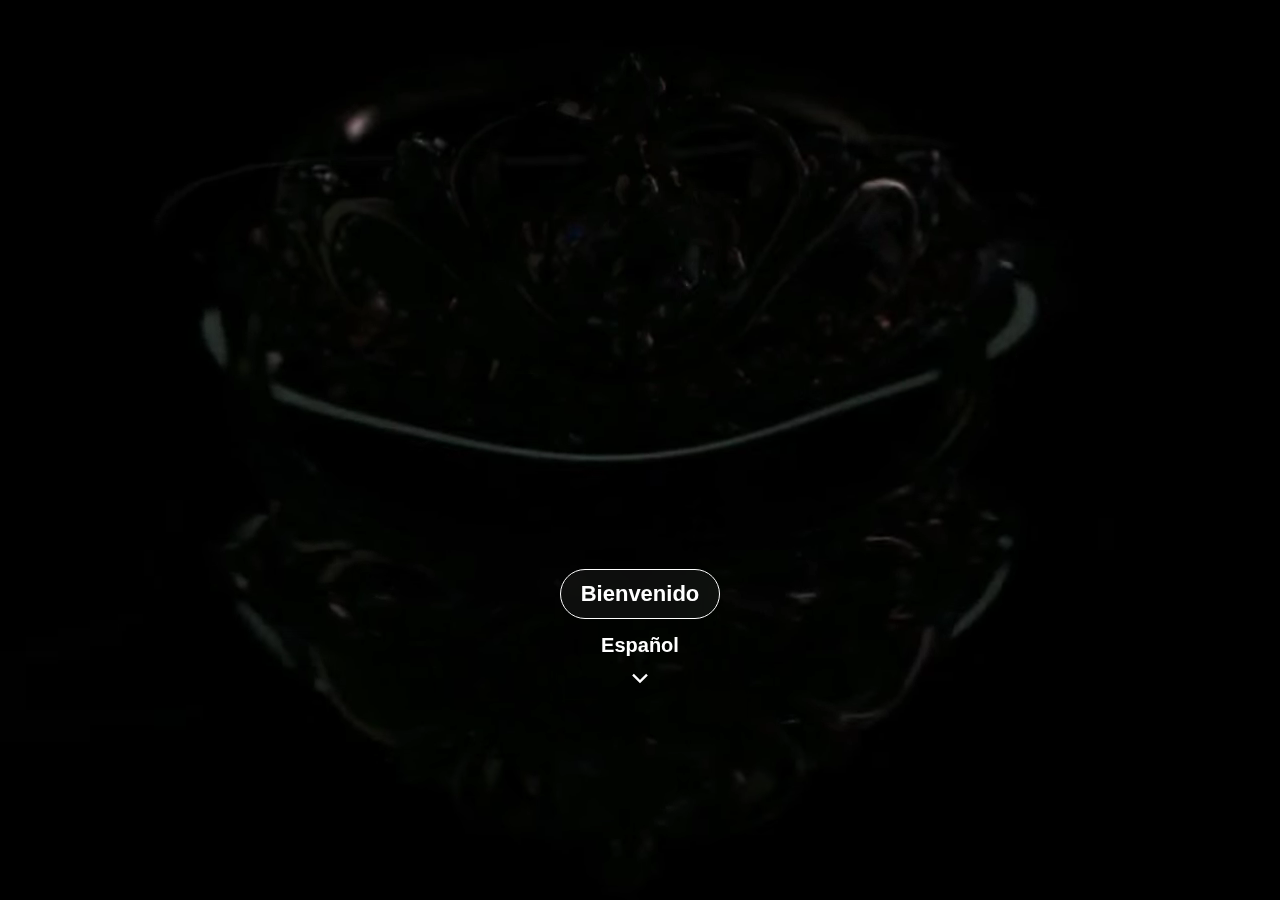
<file: index.html>
<!DOCTYPE html>
<html lang="es">
<head>
  <meta charset="UTF-8" />
  <meta name="viewport" content="width=device-width, initial-scale=1" />
  <title>Jewellery Design</title>
  <link rel="stylesheet" href="Bienvenida.css" />
  <link href="https://fonts.googleapis.com/css2?family=Montserrat:wght@600&display=swap" rel="stylesheet" />
  <link href="https://fonts.googleapis.com/css2?family=Poppins:wght@400;600&display=swap" rel="stylesheet" />
</head>
<body>
  <!-- Contenedor principal con video de fondo -->
  <div class="contenedor-video">
    <video autoplay muted class="backgroundvideo" id="videoFondo" playsinline>
      <source src="1920X1080.webm" type="video/webm" />
      Tu navegador no soporta el video.
    </video>

    <!-- Capa sobre el video con el botón y selector centrados -->
    <div class="overlay">
      <div class="contenido-centrado">
        <button class="boton-glass fade-in" type="button" aria-label="Botón Bienvenido">
          <span class="letras letras-es">Bienvenido</span>
          <span class="letras letras-en">Welcome</span>
        </button>

        <!-- Selector de idioma -->
        <div class="idioma-selector fade-in" role="region" aria-label="Selector de idioma">
          <div id="idiomaTexto" aria-live="polite" aria-atomic="true">Español</div>
          <div
            class="flecha-svg"
            id="flecha-toggle"
            role="button"
            tabindex="0"
            aria-label="Cambiar idioma"
            title="Cambiar idioma"
          >
            <svg xmlns="http://www.w3.org/2000/svg"
                 viewBox="0 0 24 24"
                 width="30"
                 height="30">
              <path fill="none" stroke="white" stroke-width="2" d="M6 10L12 16L18 10"/>
            </svg>
          </div>
        </div>
      </div>
    </div>
  </div>

  <script>
    const flechaToggle = document.getElementById('flecha-toggle');
    const idiomaTexto = document.getElementById('idiomaTexto');
    const botonBienvenido = document.querySelector('.boton-glass');
    const letrasEs = botonBienvenido.querySelector('.letras-es');
    const letrasEn = botonBienvenido.querySelector('.letras-en');

    let idiomaActual = 'es';

    function actualizarVistaIdioma() {
      if (idiomaActual === 'es') {
        idiomaTexto.textContent = 'Español';
        letrasEs.style.opacity = '1';
        letrasEn.style.opacity = '0';
      } else {
        idiomaTexto.textContent = 'English';
        letrasEs.style.opacity = '0';
        letrasEn.style.opacity = '1';
      }
    }

    flechaToggle.addEventListener('click', () => {
      idiomaActual = idiomaActual === 'es' ? 'en' : 'es';
      actualizarVistaIdioma();
    });

    flechaToggle.addEventListener('keydown', (e) => {
      if (e.key === 'Enter' || e.key === ' ') {
        e.preventDefault();
        flechaToggle.click();
      }
    });

    botonBienvenido.addEventListener('click', () => {
      if (idiomaActual === 'es') {
        window.location.href = 'cargando.html';
      } else {
        window.location.href = 'loading.html';
      }
    });

    actualizarVistaIdioma();

    // Pausar video en 4.45
    const videoFondo = document.getElementById('videoFondo');
    let pausadoEn4 = false;

    videoFondo.addEventListener('timeupdate', () => {
      if (!pausadoEn4 && videoFondo.currentTime >= 4.45) {
        pausadoEn4 = true;
        videoFondo.pause();
        setTimeout(() => {
          videoFondo.currentTime = 4.45;
        }, 10);
      }
    });

    setInterval(() => {
      pausadoEn4 = false;
      videoFondo.currentTime = 0;
      videoFondo.play();
    }, 18999);

    // Animación de aparición suave
    window.addEventListener("DOMContentLoaded", () => {
      const elementos = document.querySelectorAll(".fade-in");
      elementos.forEach((el, i) => {
        setTimeout(() => {
          el.classList.add("visible");
        }, 300 + i * 300);
      });
    });
  </script>
</body>
</html>
</file>
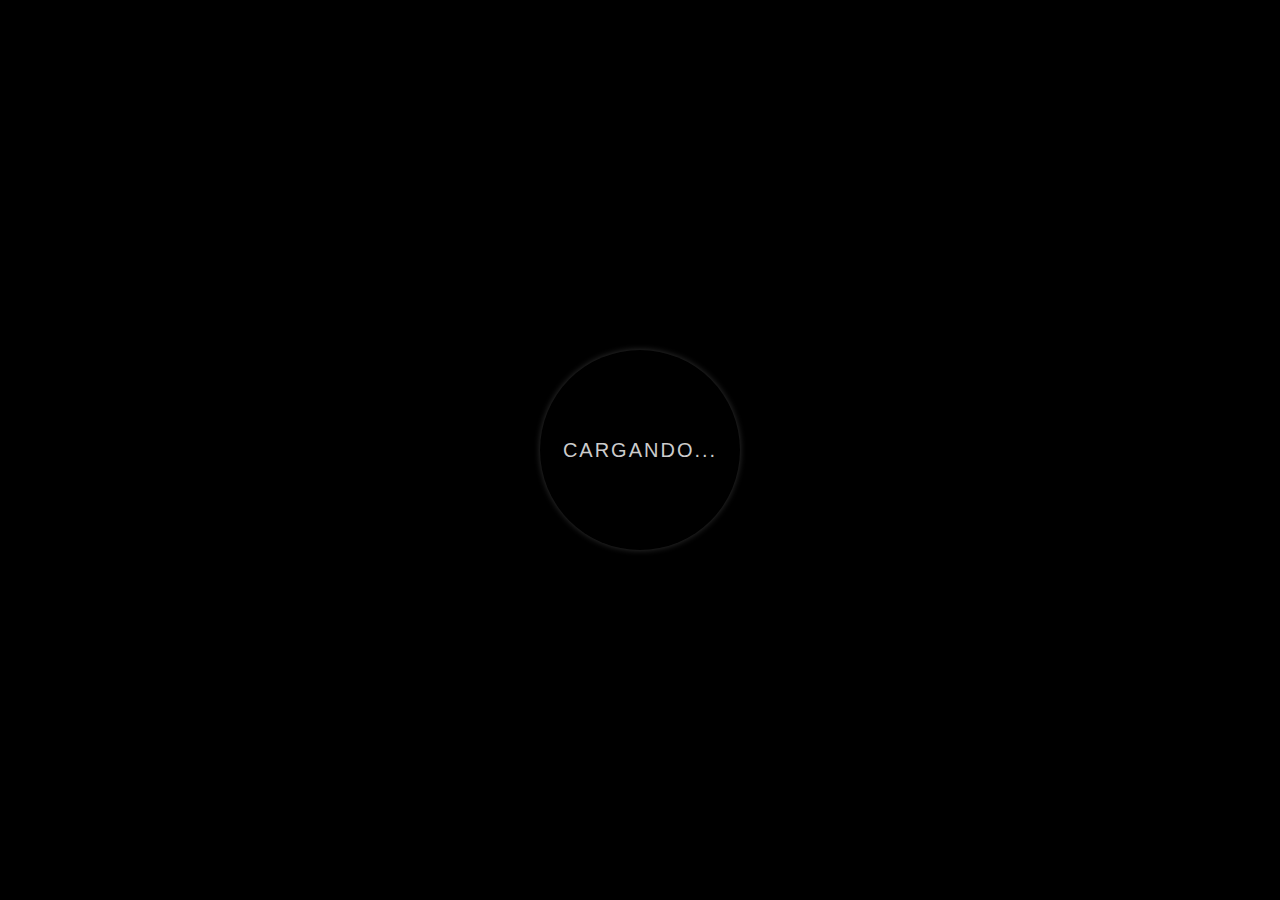
<file: cargando.html>
<!DOCTYPE html>
<html lang="es">
<head>
  <meta charset="UTF-8" />
  <meta name="viewport" content="width=device-width, initial-scale=1" />
  <title>Cargando...</title>
  <link rel="stylesheet" href="Carga.css" />
</head>
<body>
  <div class="center">
    <div class="ring"></div>
    <span id="texto-carga">Cargando...</span>
  </div>

  <script>
    const texto = document.getElementById('texto-carga');

    setTimeout(() => {
      document.body.classList.add('fade-out');
    }, 2000); 

    setTimeout(() => {
      window.location.href = 'menuespañol.html#sobre-mi';
    }, 1750); 
  </script>
</body>
</html>
</file>
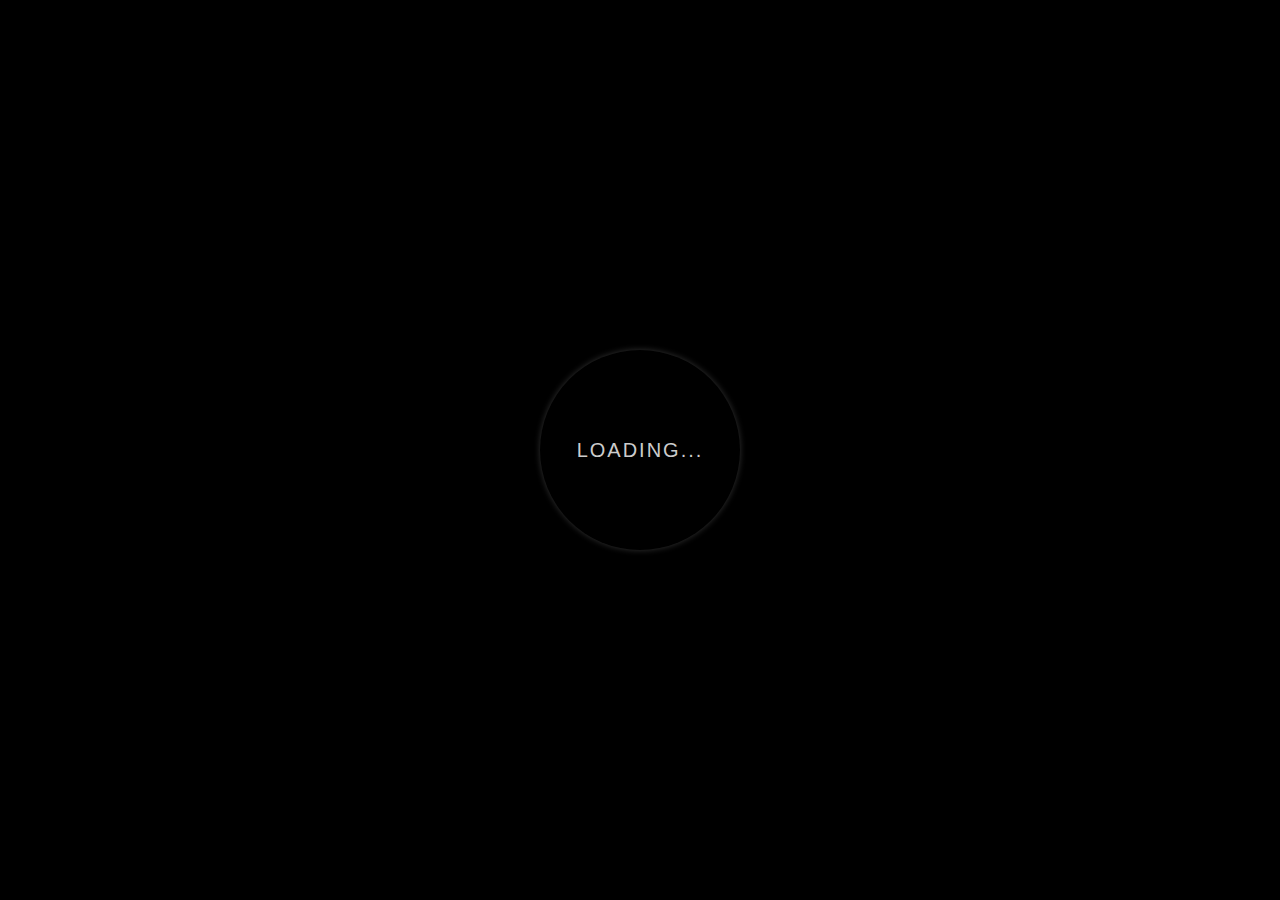
<file: loading.html>
<!DOCTYPE html>
<html lang="es">
<head>
  <meta charset="UTF-8" />
  <meta name="viewport" content="width=device-width, initial-scale=1" />
  <title>Cargando...</title>
  <link rel="stylesheet" href="Carga.css" />
</head>
<body>
  <div class="center">
    <div class="ring"></div>
    <span id="texto-carga">Loading...</span>
  </div>

  <script>
    const texto = document.getElementById('texto-carga');
    
    setTimeout(() => {
    document.body.classList.add('fade-out');
    }, 2000); 

    setTimeout(() => {
    window.location.href = 'menuenglish.html';
    }, 1750); 

  </script>
</body>
</html>
</file>
<file: Carga.css>
/* ===============================
   Loader General & Body
=============================== */
body {
  margin: 0;
  padding: 0;
  font-family: 'Montserrat', sans-serif;
  background: black;
  color: white;
  overflow: hidden;
  height: 100vh;
  display: flex;
  justify-content: center;
  align-items: center;
  transition: background-color 1s ease, color 1s ease;
}

body.loaded {
  background-color: #fefefe;
  color: #222;
}

/* ===============================
   Loader Ocultamiento Elegante
=============================== */
.loader {
  opacity: 1;
  transition: opacity 0.8s ease;
  pointer-events: all;
}

body.loaded .loader {
  opacity: 0;
  pointer-events: none;
}

/* ===============================
   Centro del Loader
=============================== */
.center {
  position: relative;
  width: 200px;
  height: 200px;
  display: flex;
  justify-content: center;
  align-items: center;
}

/* ===============================
   Anillo Animado
=============================== */
.ring {
  position: absolute;
  width: 200px;
  height: 200px;
  border-radius: 50%;
  animation: ring 2s linear infinite;
  z-index: 1;
}

.ring::before {
  content: '';
  position: absolute;
  inset: 0;
  border-radius: 50%;
  box-shadow: 0 0 6px rgba(255, 255, 255, 0.2);
}

@keyframes ring {
  0% {
    transform: rotate(0deg);
    box-shadow: 2px 5px 10px rgba(255, 255, 255, 0.2);
  }
  25% {
    box-shadow: 5px 2px 15px rgba(255, 255, 255, 0.35);
  }
  50% {
    transform: rotate(180deg);
    box-shadow: -2px 5px 20px rgba(255, 255, 255, 0.5);
  }
  75% {
    box-shadow: -5px -2px 15px rgba(255, 255, 255, 0.3);
  }
  100% {
    transform: rotate(360deg);
    box-shadow: 2px 5px 10px rgba(255, 255, 255, 0.2);
  }
}

/* ===============================
   Texto de carga
=============================== */
#texto-carga {
  position: relative;
  font-size: 20px;
  text-transform: uppercase;
  letter-spacing: 2px;
  color: #ccc;
  animation: textPulse 3s ease-in-out infinite;
  z-index: 2;
}

@keyframes textPulse {
  0%, 100% {
    opacity: 1;
    transform: scale(1);
  }
  50% {
    opacity: 0.6;
    transform: scale(1.05);
  }
}

/* ===============================
   Responsive para pantallas pequeñas
=============================== */
@media (max-width: 480px) {
  .center {
    width: 120px;
    height: 120px;
  }

  .ring {
    width: 120px;
    height: 120px;
  }

  #texto-carga {
    font-size: 14px;
    letter-spacing: 1px;
    text-align: center;
    max-width: 100px;
  }
}
</file>
<file: Bienvenida.css>
/* Reset and base styles */
* {
  margin: 0;
  padding: 0;
  box-sizing: border-box;
}

html, body {
  height: 100vh;
  width: 100%;
  overflow: hidden; /* Prevent scrolling beyond viewport */
  position: relative;
}

/* Video container */
.contenedor-video {
  position: relative;
  width: 100%;
  height: 100vh;
  overflow: hidden;
}

/* Background video */
.backgroundvideo {
  position: absolute;
  top: 50%;
  left: 47%;
  transform: translate(-50%, -50%);
  min-width: 100%;
  min-height: 100%;
  width: auto;
  height: auto;
  object-fit: cover;
  z-index: -1;
}

/* Hide arrows class */
.ocultar {
  opacity: 0;
  pointer-events: none;
  user-select: none;
  transition: opacity 0.1s ease;
}

/* Centered overlay */
.overlay {
  position: absolute;
  top: 70%;
  left: 50%;
  transform: translate(-50%, -50%);
  display: flex;
  justify-content: center;
  align-items: center;
  width: 100%;
  max-width: 90%; /* Responsive max-width */
  flex-direction: column;
  gap: 20px;
  z-index: 10;
  user-select: none;
}

/* Centered content container */
.contenido-centrado {
  display: flex;
  flex-direction: column;
  align-items: center;
  gap: 15px;
  width: 100%;
}

/* Language selector */
.idioma-selector {
  display: flex;
  flex-direction: column;
  align-items: center;
  gap: 6px;
  font-family: 'Futura', 'Segoe UI', sans-serif;
  font-weight: 600;
  color: white;
}

/* Language selector text */
#idiomaTexto {
  font-size: clamp(18px, 5vw, 20px); /* Responsive font size */
  font-weight: bold;
  text-align: center;
  color: white;
}

/* SVG arrows */
.flecha-svg {
  width: 28px;
  height: 28px;
  cursor: pointer;
  display: flex;
  align-items: center;
  justify-content: center;
  transition: opacity 0.3s ease, transform 0.3s ease;
  animation: bounceArrow 2s ease-in-out infinite;
}

.flecha-svg svg {
  width: 100%;
  height: 100%;
}

.flecha-svg svg path {
  fill: none;
  stroke: white;
  stroke-width: 2;
}

.flecha-svg:hover {
  opacity: 0.8;
  transform: scale(1.1);
}

/* Glassmorphism button */
.boton-glass {
  display: inline-flex;
  align-items: center;
  justify-content: center;
  padding: 12px 28px;
  height: 45px;
  min-width: 150px;
  border: 1px solid white;
  border-radius: 50px;
  backdrop-filter: blur(8px);
  background-color: rgba(255, 255, 255, 0.05);
  cursor: pointer;
  overflow: hidden;
  font-family: 'Futura', 'Segoe UI', sans-serif;
  text-decoration: none;
  transition: background 0.3s ease, transform 0.3s ease;
  white-space: nowrap;
  color: white;
  font-size: clamp(18px, 5vw, 22px); /* Responsive font size */
  font-weight: 700;
  position: relative;
}

/* Button text for Spanish and English */
.boton-glass .letras-es,
.boton-glass .letras-en {
  position: absolute;
  top: 50%;
  left: 50%;
  transform: translate(-50%, -50%);
  transition: opacity 0.3s ease;
  white-space: nowrap;
  font-size: clamp(18px, 5vw, 22px);
  font-weight: 700;
}

.boton-glass .letras-es {
  opacity: 1;
}

.boton-glass .letras-en {
  opacity: 0;
}

.boton-glass:hover .letras-es {
  opacity: 0;
}

.boton-glass:hover .letras-en {
  opacity: 1;
}

/* Button shine effect */
.boton-glass::before {
  content: '';
  position: absolute;
  top: -50%;
  left: -75%;
  width: 50%;
  height: 200%;
  background: linear-gradient(
    120deg,
    rgba(255, 255, 255, 0) 0%,
    rgba(255, 255, 255, 0.4) 50%,
    rgba(255, 255, 255, 0) 100%
  );
  transform: skewX(-25deg);
  pointer-events: none;
  transition: left 0.7s ease;
  z-index: 1;
}

.boton-glass:hover::before {
  left: 125%;
}

/* Fade-in animation */
.fade-in {
  opacity: 0;
  transform: translateY(20px);
  transition: opacity 1.8s ease, transform 1.8s ease;
}

.fade-in.visible {
  opacity: 1;
  transform: translateY(0);
}

/* Bounce arrow keyframes */
@keyframes bounceArrow {
  0%, 100% {
    transform: translateY(0);
  }
  50% {
    transform: translateY(-6px);
  }
}

/* Media Queries for Responsive Design */
@media (max-width: 768px) {
  .overlay {
    top: 65%; /* Adjust overlay position for mobile */
    max-width: 85%;
    gap: 15px;
  }

  .contenido-centrado {
    gap: 10px;
  }

  .boton-glass {
    padding: 10px 20px;
    height: 40px;
    min-width: 130px;
  }

  .backgroundvideo {
    transform: translate(-50%, -50%) scale(1); /* Adjust scale for mobile */
  }
}

@media (min-width: 769px) {
  .overlay {
    max-width: 400px; /* Larger max-width for desktop */
  }

  .boton-glass {
    padding: 14px 30px;
    height: 50px;
    min-width: 160px;
  }
}
</file>
